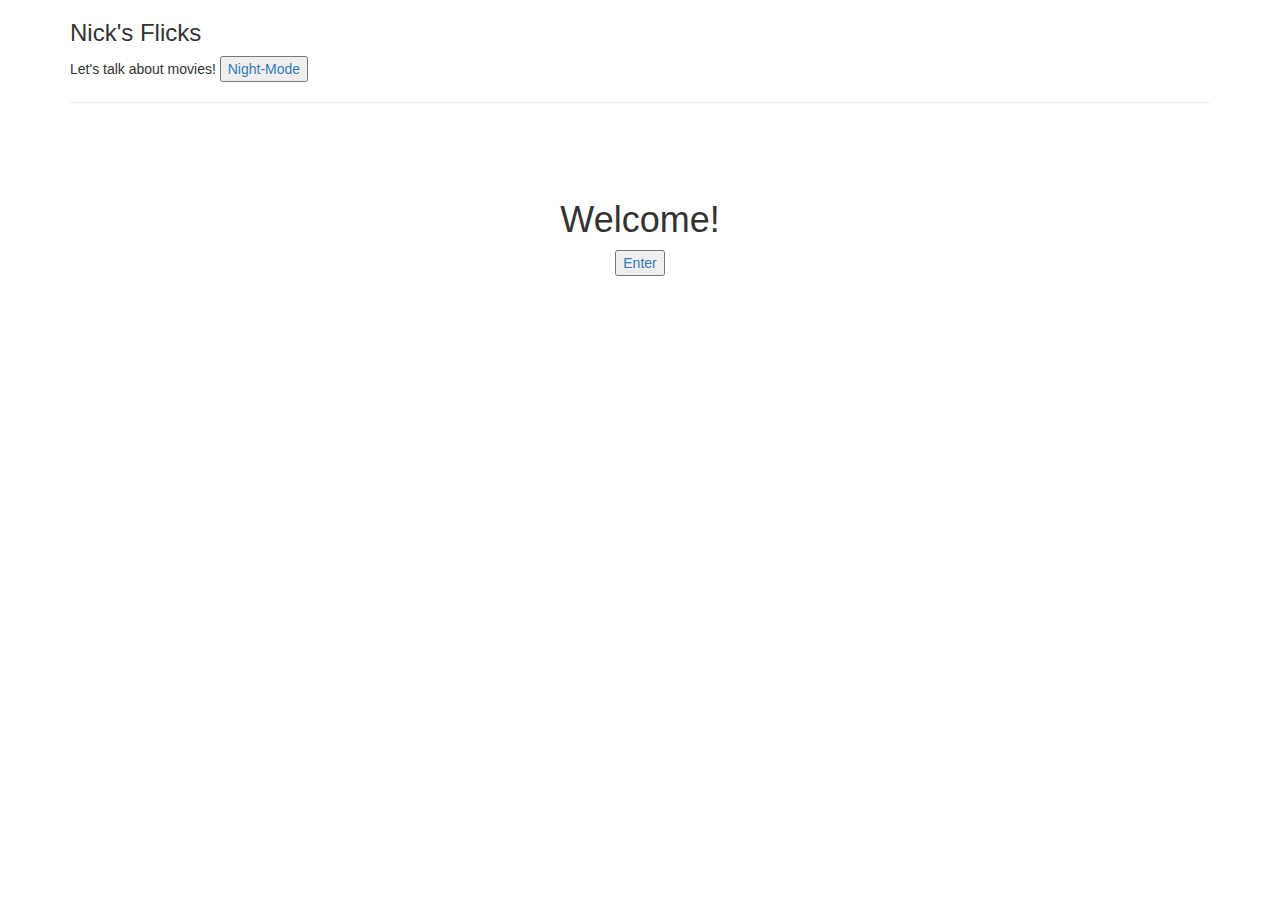
<file: index.html>
<!DOCTYPE html>
<html ng-app="nicksFlix">
  <head>
    <title>Nick's Flix</title>
    <script src="lib/angular.js"></script>
    <script src="lib/angular-ui-router.js"></script>
    <script src="app.js"></script>
    <script src="controllers/ReviewsController.js"></script>
    <script src="controllers/ReviewsTextController.js"></script>
    <script src="services/ReviewsFactory.js"></script>
    <script src="services/UtilitiesFactory.js"></script>
    <script src="directives/myDirectives.js"></script>
    <link rel="stylesheet" href="css/bootstrap.css">
    <link rel="stylesheet" href="css/styles.css">
  </head>
  <body>
    <div class="container">
      <div ui-view="header"></div>
      <div ui-view="body"></div>
    </div>
  </body>
</html>
</file>
<file: css/styles.css>
.home {
  text-align: center;
  padding-top: 5%;
}

.review-text {
  text-align: center;
}

.justify {
  text-align: justify;
}

.title-input {
  width: 90%;
}

h3.user-form {
  text-align: center;
}

.night {
  -webkit-filter: invert(100%);
}
</file>
